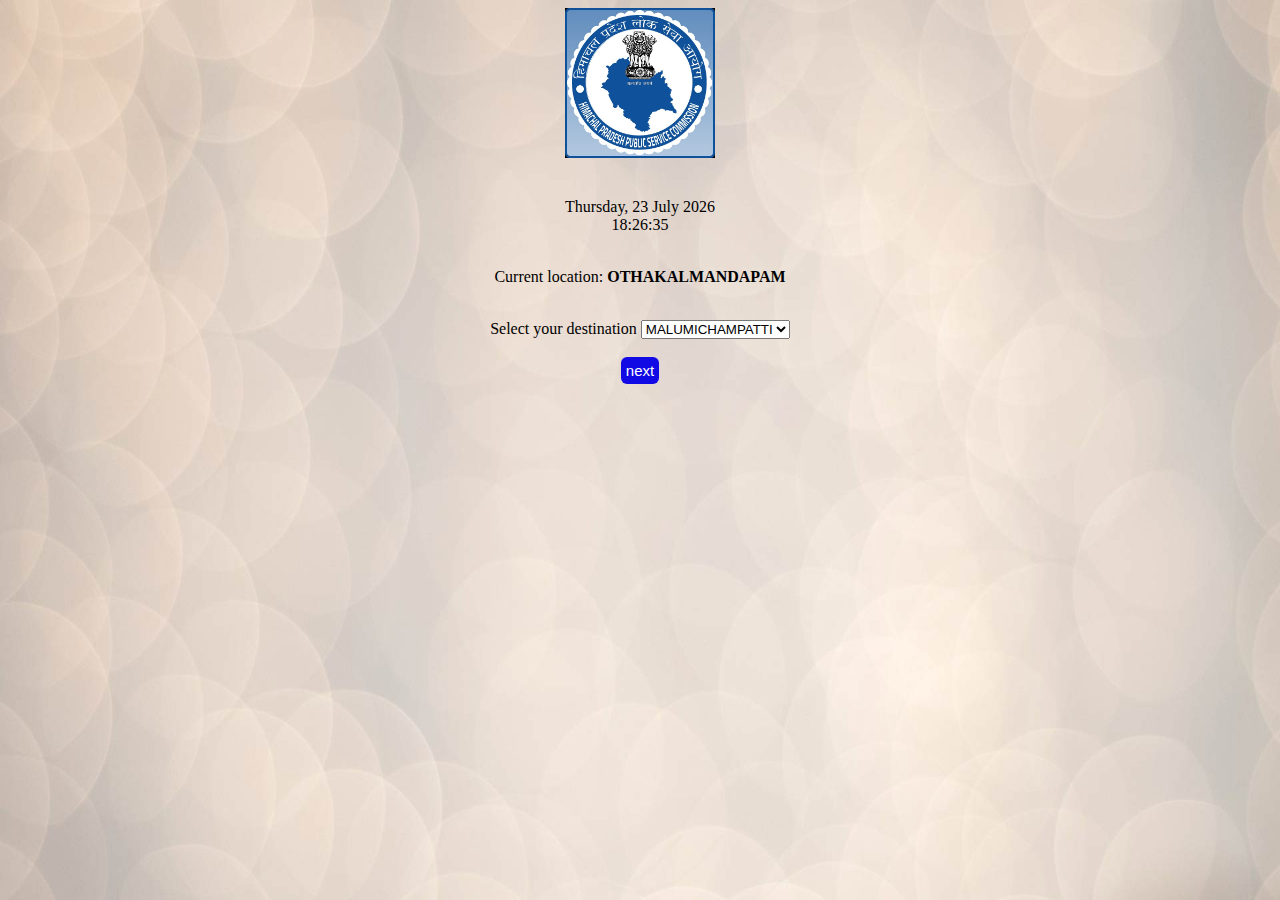
<file: index.html>
<!DOCTYPE html>
<html lang="en">
<head>
    <meta charset="UTF-8">
    <meta name="viewport" content="width=device-width, initial-scale=1.0">
    <title>WebBus</title>
    <link rel="stylesheet" href="Styles.css">
</head>
<body>
    <div><img src="logo.jpg" width="150" alt="logo" height="150"></div>
    <br>
    <div class="container">
        <div class="display-date">
            <span id="day">day</span>,
            <span id="daynum">00</span>
            <span id="month">month</span>
            <span id="year">0000</span>
        </div>
        <div class="display-time"></div>
    </div>
    <br>
    <p>Current location: <b>OTHAKALMANDAPAM</b></p>
    <br>
    <section>
        <div id="destination">
            <label for="destination">Select your destination</label>
            <select id="destination">
                <option>MALUMICHAMPATTI</option>
                <option>EECHANAARI</option>
                <option>SUNDHARAPURAM</option>
                <option>UKKADAM</option>
                <option>VADAKOVAI</option>
                <option>RS PURAM</option>
                <option>GOUNDAPALAYAM</option>
                <option>THUDIYALUR</option>
                <option>KARAMADAI</option>
                <option>METTUPALAYAM</option>
            </select>
            <br>
            <br>
            <a href="passcount.html">
            <button id="myButton">next</button>
          </a>
        </div>
    </section>
    <script>
        // Time
        function showTime() {
            let time = new Date();
            let displayTime = document.querySelector(".display-time");
            displayTime.innerText = time.toLocaleTimeString("en-US", { hour12: false });
            setTimeout(showTime, 1000);
        }

        // Date
        function updateDate() {
            let today = new Date();
            let dayName = today.getDay();
            let dayNum = today.getDate();
            let month = today.getMonth();
            let year = today.getFullYear();

            const months = [
                "January", "February", "March", "April", "May", "June",
                "July", "August", "September", "October", "November", "December"
            ];
            const dayWeek = [
                "Sunday", "Monday", "Tuesday", "Wednesday", "Thursday", "Friday", "Saturday"
            ];
            const IDCollection = ["day", "daynum", "month", "year"];
            const val = [dayWeek[dayName], dayNum, months[month], year];

            for (let i = 0; i < IDCollection.length; i++) {
                document.getElementById(IDCollection[i]).textContent = val[i];
            }
        }

        showTime();
        updateDate();

        // Button click event example
        const myButton = document.getElementById("myButton");
        myButton.addEventListener("click", function() {
            
        });
    </script>
</body>
</html>
</file>
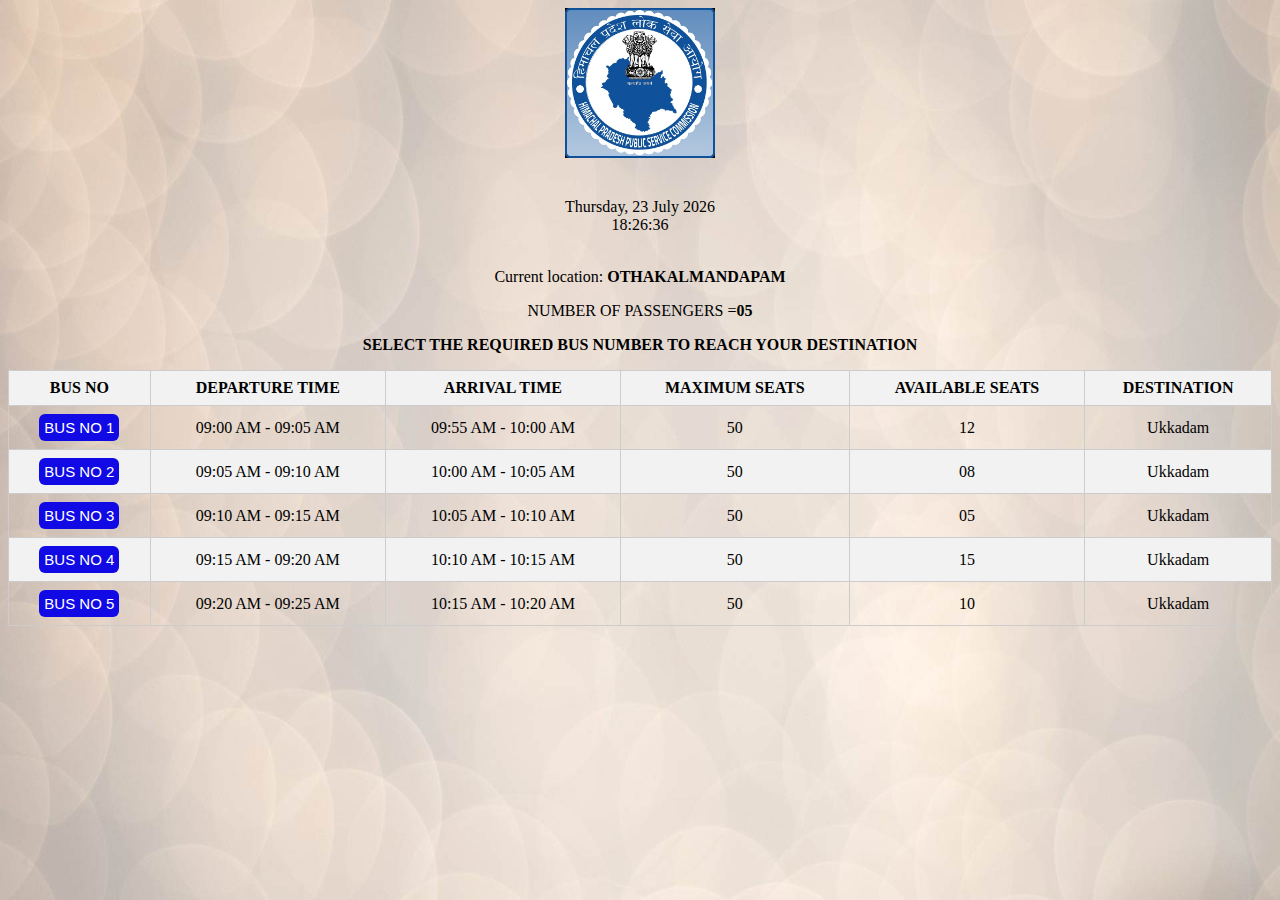
<file: busdetails.html>
<!DOCTYPE html>
<html lang="en">
<head>
    <meta charset="UTF-8">
    <meta name="viewport" content="width=device-width, initial-scale=1.0">
    <title>WebBus</title>
    <link rel="stylesheet" href="Styles.css">
    <div><img src="logo.jpg" width="150" alt="logo" height="150"></div>
    <br>
    <div class="container">
        <div class="display-date">
            <span id="day">day</span>,
            <span id="daynum">00</span>
            <span id="month">month</span>
            <span id="year">0000</span>
        </div>
        <div class="display-time"></div>
    </div>
    <br>
    <p>Current location: <b>OTHAKALMANDAPAM</b></p>
    
    
    
</head>
<body>
    <script>
        // Time
        function showTime() {
            let time = new Date();
            let displayTime = document.querySelector(".display-time");
            displayTime.innerText = time.toLocaleTimeString("en-US", { hour12: false });
            setTimeout(showTime, 1000);
        }

        // Date
        function updateDate() {
            let today = new Date();
            let dayName = today.getDay();
            let dayNum = today.getDate();
            let month = today.getMonth();
            let year = today.getFullYear();

            const months = [
                "January", "February", "March", "April", "May", "June",
                "July", "August", "September", "October", "November", "December"
            ];
            const dayWeek = [
                "Sunday", "Monday", "Tuesday", "Wednesday", "Thursday", "Friday", "Saturday"
            ];
            const IDCollection = ["day", "daynum", "month", "year"];
            const val = [dayWeek[dayName], dayNum, months[month], year];

            for (let i = 0; i < IDCollection.length; i++) {
                document.getElementById(IDCollection[i]).textContent = val[i];
            }
        }

        showTime();
        updateDate();

        const myButton = document.getElementById("myButton");
        myButton.addEventListener("click", function() {
            
        });
    </script>
    
    <p>NUMBER OF PASSENGERS =<B>05</B></p>
    <p><B>SELECT THE REQUIRED BUS NUMBER TO REACH YOUR DESTINATION</B></p>

    <table>
        <thead>
            <tr>
                <th>BUS NO</th>
                <th>DEPARTURE TIME</th>
                <th>ARRIVAL TIME</th>
                <th>MAXIMUM SEATS</th>
                <th>AVAILABLE SEATS</th>
                <th>DESTINATION</th>
            </tr>
        </thead>
        <tbody>
            <tr>
                <td><a href="qrscan.html">
                    <button id="myButton">BUS NO 1</button>
                  </a></td>
                <td>09:00 AM - 09:05 AM</td>
                <td>09:55 AM - 10:00 AM</td>
                <td>50</td>
                <td>12</td>
                <td>Ukkadam</td>
                
            </tr>
            <tr>
                <td><a href="qrscan.html">
                    <button id="myButton">BUS NO 2</button>
                  </a></td>
                <td>09:05 AM - 09:10 AM</td>
                <td>10:00 AM - 10:05 AM</td>
                <td>50</td>
                <td>08</td>
                <td>Ukkadam</td>
            </tr>
            <tr>
                <td><a href="qrscan.html">
                    <button id="myButton">BUS NO 3</button>
                  </a></td>
                <td>09:10 AM - 09:15 AM</td>
                <td>10:05 AM - 10:10 AM</td>
                <td>50</td>
                <td>05</td>
                <td>Ukkadam</td>
            </tr>
            <tr>
                <td><a href="qrscan.html">
                    <button id="myButton">BUS NO 4</button>
                  </a></td>
                <td>09:15 AM - 09:20 AM</td>
                <td>10:10 AM - 10:15 AM</td>
                <td>50</td>
                <td>15</td>
                <td>Ukkadam</td>
            </tr>
            <tr>
                <td><a href="qrscan.html">
                    <button id="myButton">BUS NO 5</button>
                  </a></td>
                <td>09:20 AM - 09:25 AM</td>
                <td>10:15 AM - 10:20 AM</td>
                <td>50</td>
                <td>10</td>
                <td>Ukkadam</td>
            </tr>
            
            
        </tbody>
    </table>

    
    
    
</body>
</html>
</body>
</html>
</file>
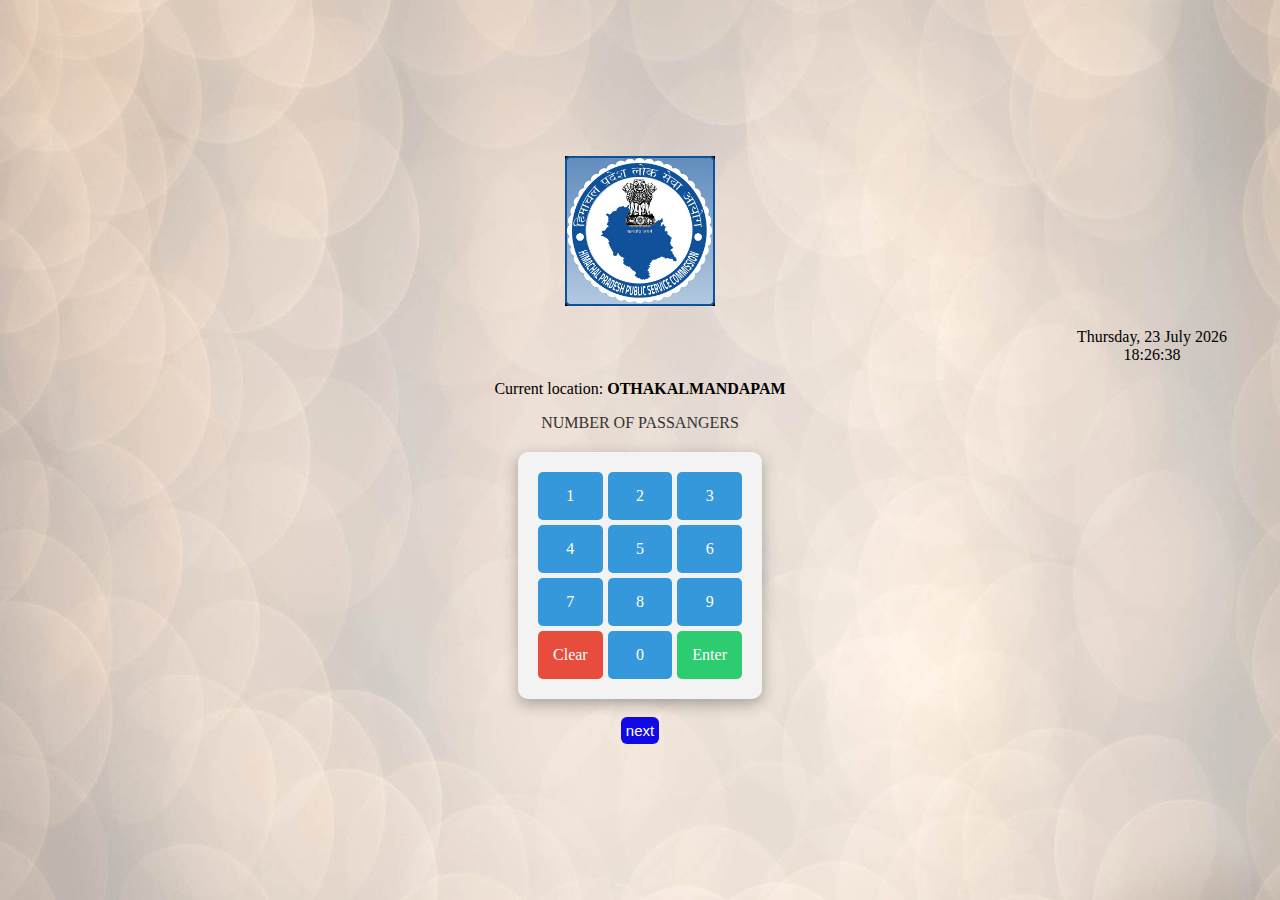
<file: passcount.html>
<!DOCTYPE html>
<html lang="en">
<head>
    <meta charset="UTF-8">
    <meta name="viewport" content="width=device-width, initial-scale=1.0">
    <title>WebBus</title>
    <link rel="stylesheet" href="Styles.css">
    <div><img src="logo.jpg" width="150" alt="logo" height="150"></div>
    <br>
    <div class="container">
        <div class="display-date">
            <span id="day">day</span>,
            <span id="daynum">00</span>
            <span id="month">month</span>
            <span id="year">0000</span>
        </div>
        <div class="display-time"></div>
    </div>
    
    <p>Current location: <b>OTHAKALMANDAPAM</b></p>
    
    
    <style>
        body {
            display: flex;
            flex-direction: column;
            align-items: center;
            justify-content: center;
            height: 100vh;
            margin: 0;
            background-color: #f5f5f5;
        }

        .display {
            text-align: center;
            font-size: 16px;
            color: #333;
            margin-bottom: 20px;
        }

        .number-pad {
            display: grid;
            grid-template-columns: repeat(3, 1fr);
            grid-gap: 5px;
            max-width: 300px;
            padding: 20px;
            background-color: #f3f3f3;
            border-radius: 10px;
            box-shadow: 0px 5px 15px rgba(0, 0, 0, 0.3);
        }

        .button {
            font-size: 16px;
            text-align: center;
            padding: 15px;
            background-color: #3498db;
            color: white;
            border: none;
            cursor: pointer;
            border-radius: 5px;
            transition: background-color 0.3s ease-in-out;
        }

        .button:hover {
            background-color: #2980b9;
        }

        #clear {
            grid-column: span 1;
            background-color: #e74c3c;
        }

        #enter {
            grid-row: span 1;
            background-color: #2ecc71;
            transition: grid-row 0.3s ease-in-out;
        }

        #enter:hover {
            background-color: #27ae60;
        }

        #enter.active {
            grid-row: span 3;
        }
    </style>


    <div class="display">
        <span id="display-text">NUMBER OF PASSANGERS</span>
    </div>

    <div class="number-pad">
        <div class="button">1</div>
        <div class="button">2</div>
        <div class="button">3</div>
        <div class="button">4</div>
        <div class="button">5</div>
        <div class="button">6</div>
        <div class="button">7</div>
        <div class="button">8</div>
        <div class="button">9</div>
        <div class="button" id="clear">Clear</div>
        <div class="button">0</div>
        <div class="button" id="enter">Enter</div>
    </div>

    <script>
        const display = document.getElementById('display-text');
        const enterButton = document.getElementById('enter');

        let currentInput = '';

        const buttons = document.querySelectorAll('.button');
        buttons.forEach(button => {
            button.addEventListener('click', () => {
                const buttonText = button.textContent;
                if (buttonText === 'Clear') {
                    currentInput = '';
                } else if (buttonText === 'Enter') {
                    if (currentInput.length === 2) {
                        display.textContent = 'Input submitted: ' + currentInput;
                        currentInput = '';
                    } else if (currentInput.length === 1) {
                        currentInput += '0'; // Automatically add a '0' before 'Enter' if only one digit is entered
                        display.textContent = 'Input submitted: ' + currentInput;
                        currentInput = '';
                    }
                } else if (currentInput.length < 2) {
                    currentInput += buttonText;
                }
                display.textContent = currentInput || 'Enter digits';
            });
        });

        // Add click event listener to expand the "Enter" button
        enterButton.addEventListener('click', () => {
            enterButton.classList.toggle('active');
        });
    </script>

    <br>
    <a href="busdetails.html">
        <button id="myButton">next</button>
      </a>
</head>
<body>
    <script>
        // Time
        function showTime() {
            let time = new Date();
            let displayTime = document.querySelector(".display-time");
            displayTime.innerText = time.toLocaleTimeString("en-US", { hour12: false });
            setTimeout(showTime, 1000);
        }

        // Date
        function updateDate() {
            let today = new Date();
            let dayName = today.getDay();
            let dayNum = today.getDate();
            let month = today.getMonth();
            let year = today.getFullYear();

            const months = [
                "January", "February", "March", "April", "May", "June",
                "July", "August", "September", "October", "November", "December"
            ];
            const dayWeek = [
                "Sunday", "Monday", "Tuesday", "Wednesday", "Thursday", "Friday", "Saturday"
            ];
            const IDCollection = ["day", "daynum", "month", "year"];
            const val = [dayWeek[dayName], dayNum, months[month], year];

            for (let i = 0; i < IDCollection.length; i++) {
                document.getElementById(IDCollection[i]).textContent = val[i];
            }
        }

        showTime();
        updateDate();

        const myButton = document.getElementById("myButton");
        myButton.addEventListener("click", function() {
            
        });
    </script>
    
    
        
    
    
    
</body>
</html>
</body>
</html>
</file>
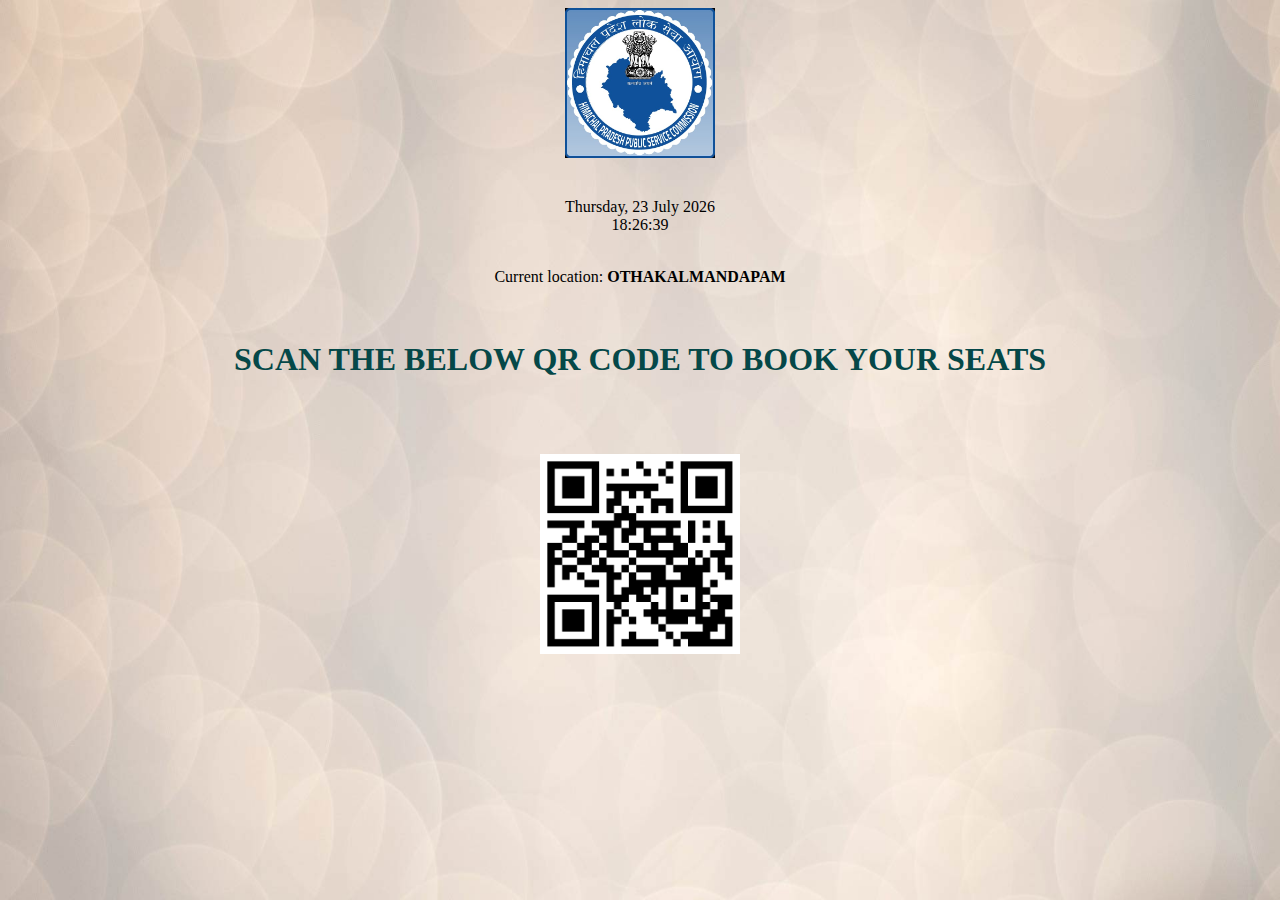
<file: qrscan.html>
<!DOCTYPE html>
<html lang="en">
<head>
    <meta charset="UTF-8">
    <meta name="viewport" content="width=device-width, initial-scale=1.0">
    <title>WebBus</title>
    <link rel="stylesheet" href="Styles.css">
</head>
<body>
    <div><img src="logo.jpg" width="150" alt="logo" height="150"></div>
    <br>
    <div class="container">
        <div class="display-date">
            <span id="day">day</span>,
            <span id="daynum">00</span>
            <span id="month">month</span>
            <span id="year">0000</span>
        </div>
        <div class="display-time"></div>
    </div>
    <br>
    <p>Current location: <b>OTHAKALMANDAPAM</b></p>
    <br>
    <h1>SCAN THE BELOW QR CODE TO BOOK YOUR SEATS</h1>
    <br>
    
    <br><br>
    <a href="resultpage.html"> <!-- Replace with the actual URL of the next page -->
        <img src="qrcode.png" alt="QR code" width="200" height="200">
    </a>
    
    <script>
        // Time
        function showTime() {
            let time = new Date();
            let displayTime = document.querySelector(".display-time");
            displayTime.innerText = time.toLocaleTimeString("en-US", { hour12: false });
            setTimeout(showTime, 1000);
        }

        // Date
        function updateDate() {
            let today = new Date();
            let dayName = today.getDay();
            let dayNum = today.getDate();
            let month = today.getMonth();
            let year = today.getFullYear();

            const months = [
                "January", "February", "March", "April", "May", "June",
                "July", "August", "September", "October", "November", "December"
            ];
            const dayWeek = [
                "Sunday", "Monday", "Tuesday", "Wednesday", "Thursday", "Friday", "Saturday"
            ];
            const IDCollection = ["day", "daynum", "month", "year"];
            const val = [dayWeek[dayName], dayNum, months[month], year];

            for (let i = 0; i < IDCollection.length; i++) {
                document.getElementById(IDCollection[i]).textContent = val[i];
            }
        }

        showTime();
        updateDate();

        // Button click event example
        const myButton = document.getElementById("myButton");
        myButton.addEventListener("click", function() {
            
        });
    </script>
</body>
</html>
</file>
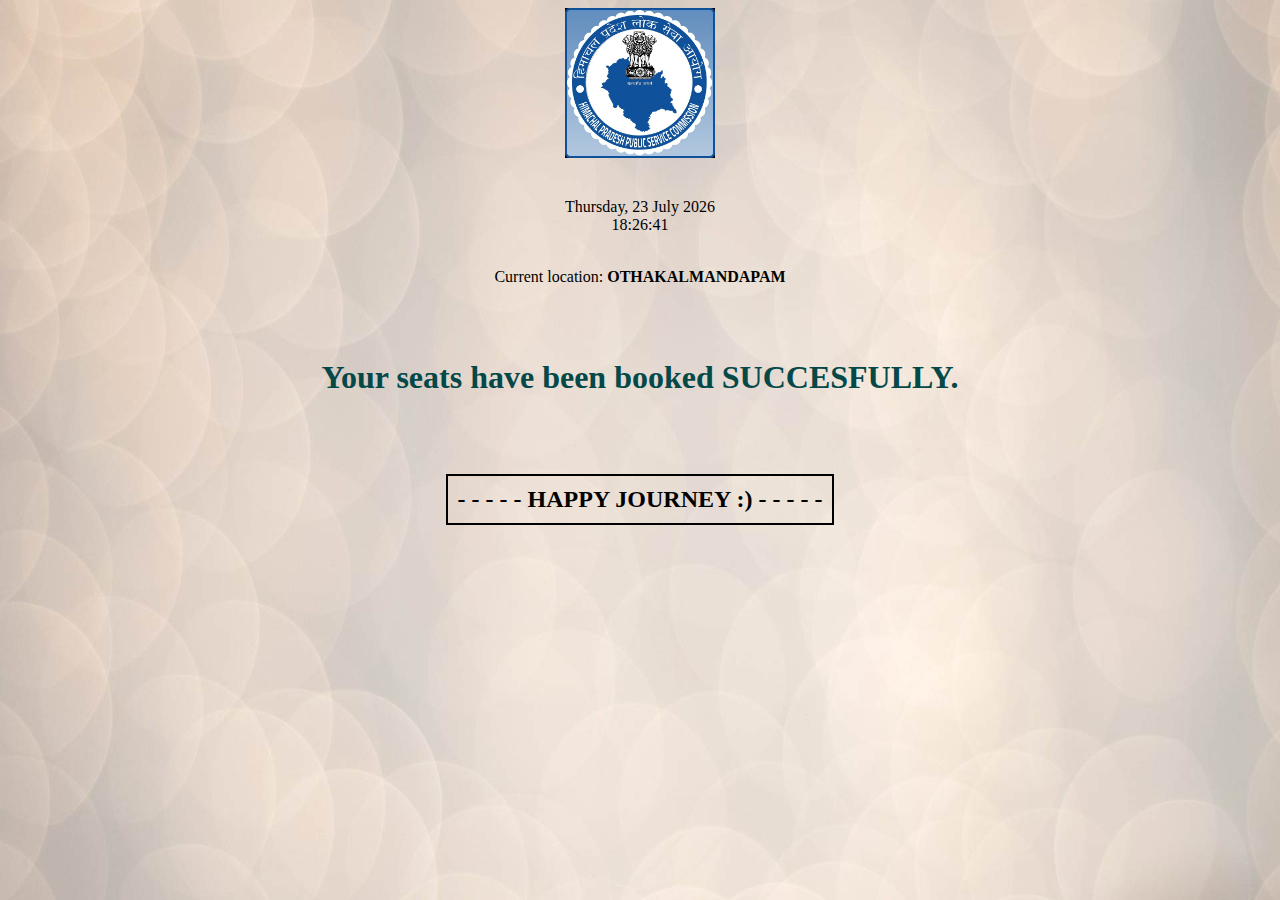
<file: resultpage.html>
<!DOCTYPE html>
<html lang="en">
<head>
    <meta charset="UTF-8">
    <meta name="viewport" content="width=device-width, initial-scale=1.0">
    <title>WebBus</title>
    <link rel="stylesheet" href="Styles.css">
</head>
<body>
    <div><img src="logo.jpg" width="150" alt="logo" height="150"></div>
    <br>
    <div class="container">
        <div class="display-date">
            <span id="day">day</span>,
            <span id="daynum">00</span>
            <span id="month">month</span>
            <span id="year">0000</span>
        </div>
        <div class="display-time"></div>
    </div>
    <br>
    <p>Current location: <b>OTHAKALMANDAPAM</b></p>
    <br><br>
    <H1>Your seats have been booked SUCCESFULLY.</H1>
<br><br>
    <h2> - - - - - HAPPY JOURNEY :) - - - - - </h2>
    
            
            
        </div>
    </section>
    <script>
        // Time
        function showTime() {
            let time = new Date();
            let displayTime = document.querySelector(".display-time");
            displayTime.innerText = time.toLocaleTimeString("en-US", { hour12: false });
            setTimeout(showTime, 1000);
        }

        // Date
        function updateDate() {
            let today = new Date();
            let dayName = today.getDay();
            let dayNum = today.getDate();
            let month = today.getMonth();
            let year = today.getFullYear();

            const months = [
                "January", "February", "March", "April", "May", "June",
                "July", "August", "September", "October", "November", "December"
            ];
            const dayWeek = [
                "Sunday", "Monday", "Tuesday", "Wednesday", "Thursday", "Friday", "Saturday"
            ];
            const IDCollection = ["day", "daynum", "month", "year"];
            const val = [dayWeek[dayName], dayNum, months[month], year];

            for (let i = 0; i < IDCollection.length; i++) {
                document.getElementById(IDCollection[i]).textContent = val[i];
            }
        }

        showTime();
        updateDate();

        // Button click event example
        const myButton = document.getElementById("myButton");
        myButton.addEventListener("click", function() {
            
        });
    </script>
</body>
</html>
</file>
<file: Styles.css>
@import url("https://fonts.googleapis.com/css2?family=Lato&display=swap");
div{
    text-align: center;
}
#lan label select{
    text-align: right;
    display: inline;
    padding-left: 10px;
}

p{
    text-align: center;
}
body {
  background-image: url('html\ bg.jpg');
  background-repeat: no-repeat;
  background-attachment: fixed;
  background-size: 100% 100%;
}/*
body {
    font-family: "Lato", sans-serif;
    color: #030303;
    display: flex;
    justify-content:right;
    align-items: right;
    height: 100vh;
    
  }


.display-date {
  text-align: right;
  margin-bottom: 10px;
  font-size: 1rem;
  font-weight: 600;

}

.display-time {
  display: inline;
  font-size: 1rem;
  font-weight: bold;
  border: 2px solid #ffd868;
  padding: 5px 10px;
  border-radius: 5px;
  transition: ease-in-out 0.1s;
  transition-property: background, box-shadow, color;
  -webkit-box-reflect: below 2px
    linear-gradient(transparent, rgba(255, 255, 255, 0.05));
}
*/
.display-time:hover {
  background: #ffd868;
  box-shadow: 0 0 30px#ffd868;
  color: #000000;
  cursor: pointer;
}

.container{
    display:inline;
    text-align:right;
    padding-left:80%;
}
/* styles.css */
#myButton {
  background-color: #110ae5; /* Green background color */
  color: white; /* White text color */
  padding: 5px 5px; /* Padding around the button content */
  border: none; /* Remove button border */
  border-radius: 6px; /* Rounded corners */
  cursor: pointer; /* Change cursor on hover to indicate interactivity */
  font-size: 15px; /* Font size */
}

#myButton:hover {
  background-color: #110ae5; /* Darker green background color on hover */
}
body{
  text-align: center;
}
/* styles.css */
table {
  width: 100%;
  border-collapse: collapse;
  
}

th, td {
  border: 1px solid #ccc;
  padding: 8px;
  text-align: center;
}

th {
  background-color: #f2f2f2;
}

tr:nth-child(even) {
  background-color: #f2f2f2;
}

tr:hover {
  background-color: #ddd;
}
h1{
  color: rgb(5, 72, 72);
}
h2{
  border: 2px solid #000;
  padding: 10px;
  display: inline-block;
}
</file>
